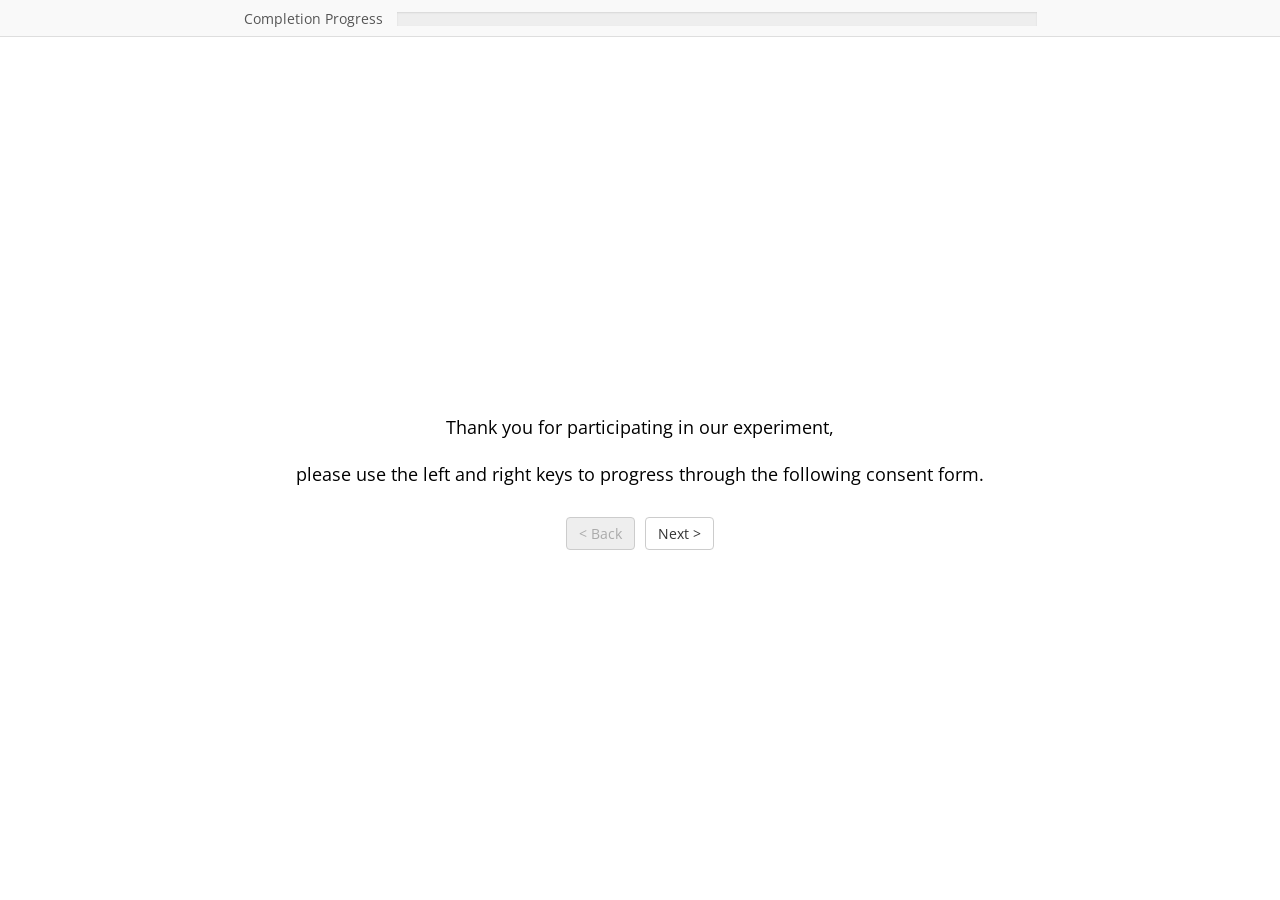
<file: Depreciated/SetA2/index.html>
<!DOCTYPE html>
<html>
<head>
  <head>
    <!-- The title that apears on the top of the screen-->
    <title>Anagram_Stats</title>
    <!-- CSS files-->
    <link rel="stylesheet" href="./experiment/anagramer/experiment.css" type="text/css">
    <!-- Core JSpsych-->
    <script src="./experiment/anagramer/jspysch/core_js/jspsych.js"> </script> 
    <!-- JSpych stylesheets-->
    <link rel="stylesheet" href="./experiment/anagramer/jspysch/core_js/jspsych.css" type="text/css">
    <!-- Initialize jsPsych plugins -->
    <script src="./experiment/anagramer/jspysch/jquery-3.3.1/jquery.min.js"></script>
    <script src="./experiment/anagramer/jspysch/core_js/plugin-fullscreen.js"></script>
    <script src="./experiment/anagramer/jspysch/core_js/plugin-html-button-response.js"></script>
    <script src="./experiment/anagramer/jspysch/core_js/plugin-instructions.js"></script>
    <script src="./experiment/anagramer/jspysch/core_js/plugin-external-html.js"></script>
    <script src="./experiment/anagramer/jspysch/core_js/plugin-html-keyboard-response.js"></script>
    <script src="./experiment/anagramer/jspysch/core_js/plugin-call-function.js"></script>
    <!-- Load custom plugins -->
    <script src="./stimuli.js"></script>
    <script src="./util.js" type="text/javascript"></script>
    <script src="./experiment/anagramer/jspysch/core_js/plugin-gram.js" type="text/javascript"></script>
    <script src="./experiment.js" type="text/javascript"></script>
    
    <!-- <script src="./experiment/anagramer/stimuli/consent.js " type =""></script> -->
    <!-- <script src="./experiment/anagramer/stimuli/instructions.js" type =""></script>-->
    <!-- <script src="./experiment/anagramer/stimuli/debrief.js" type =""></script>-->
    <!-- Proliferate integrations -->
    <script src='https://proliferate.alps.science/static/js/proliferate.js'></script> 
  </head>
<body></body>
<script>
</file>
<file: Depreciated/SetA2/experiment/anagramer/experiment.css>
.option_container {
    display: flex;
    flex-direction: row;
    justify-content: space-evenly;
    align-items: center;
    width: 500px;
    height: 400px;
    border: 2px solid black;
    border-radius: 10px;
}

.option {
    font-size: 24px;
}
</file>
